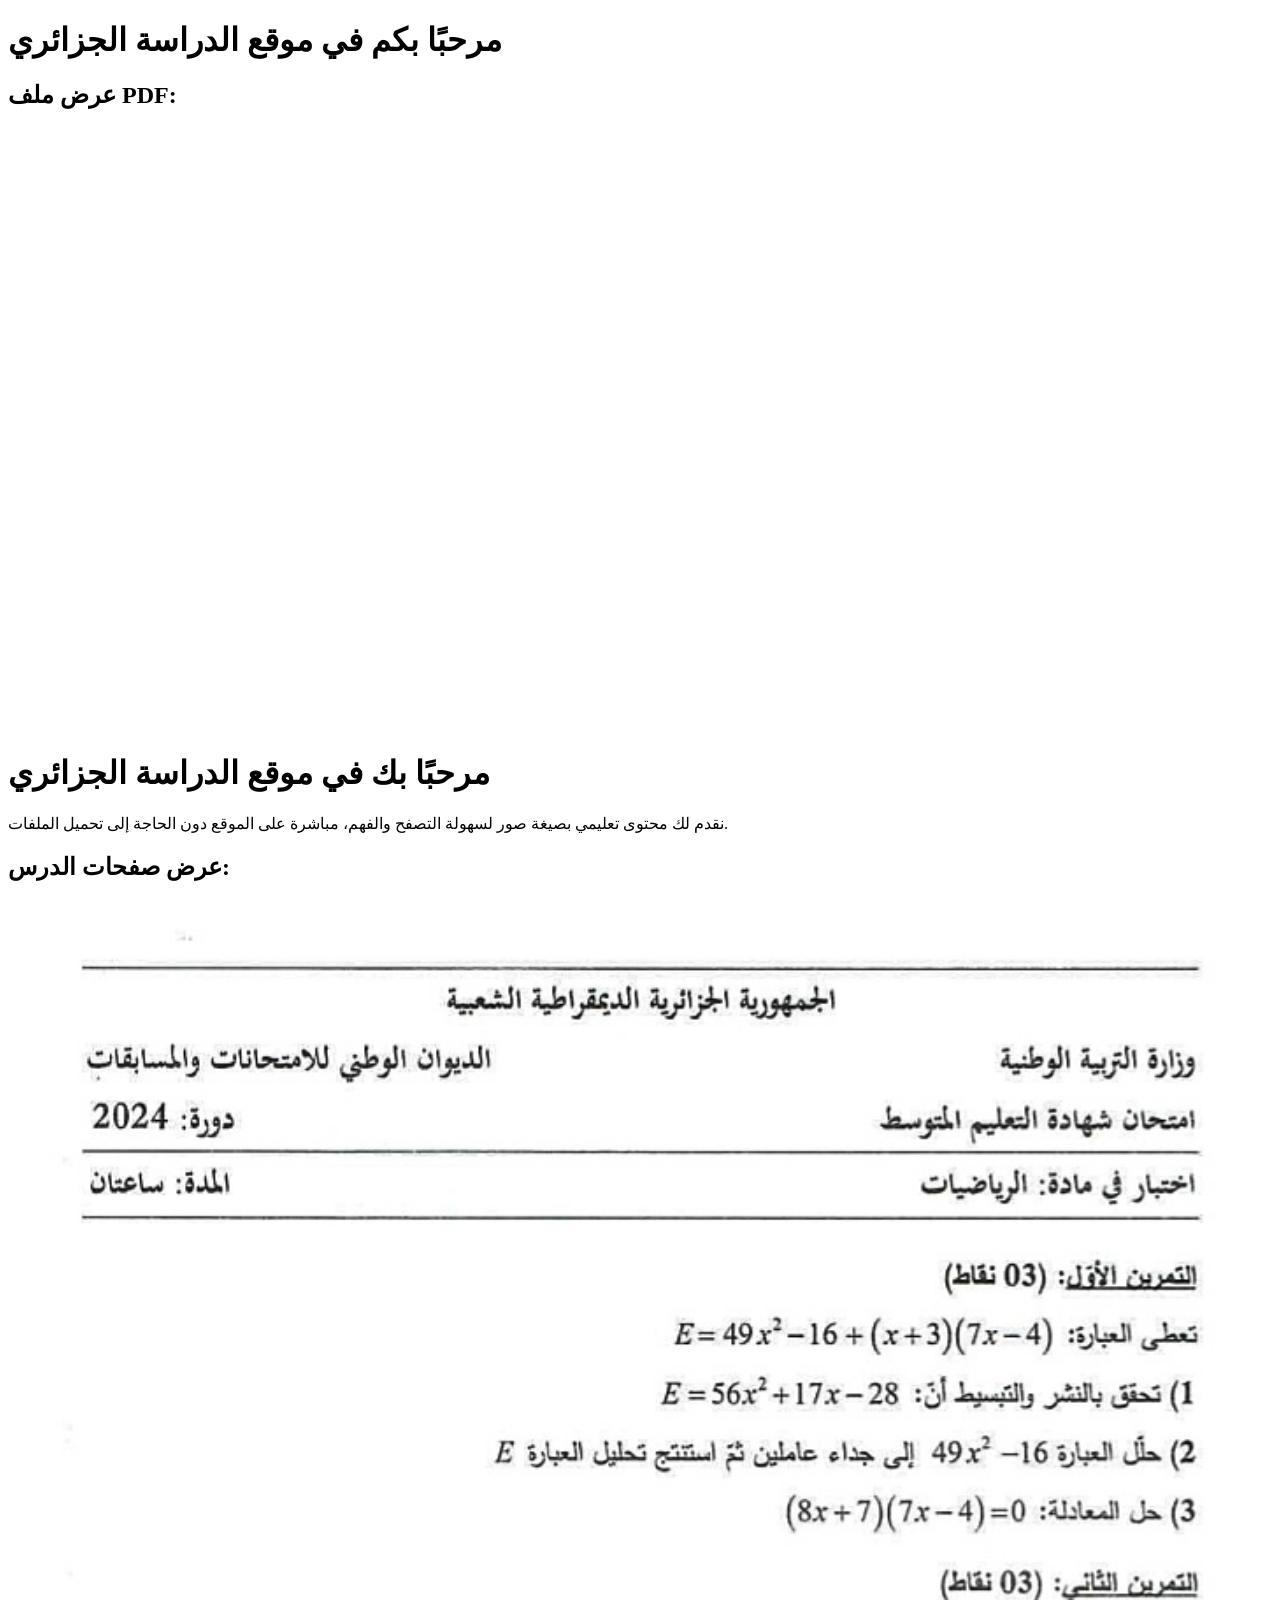
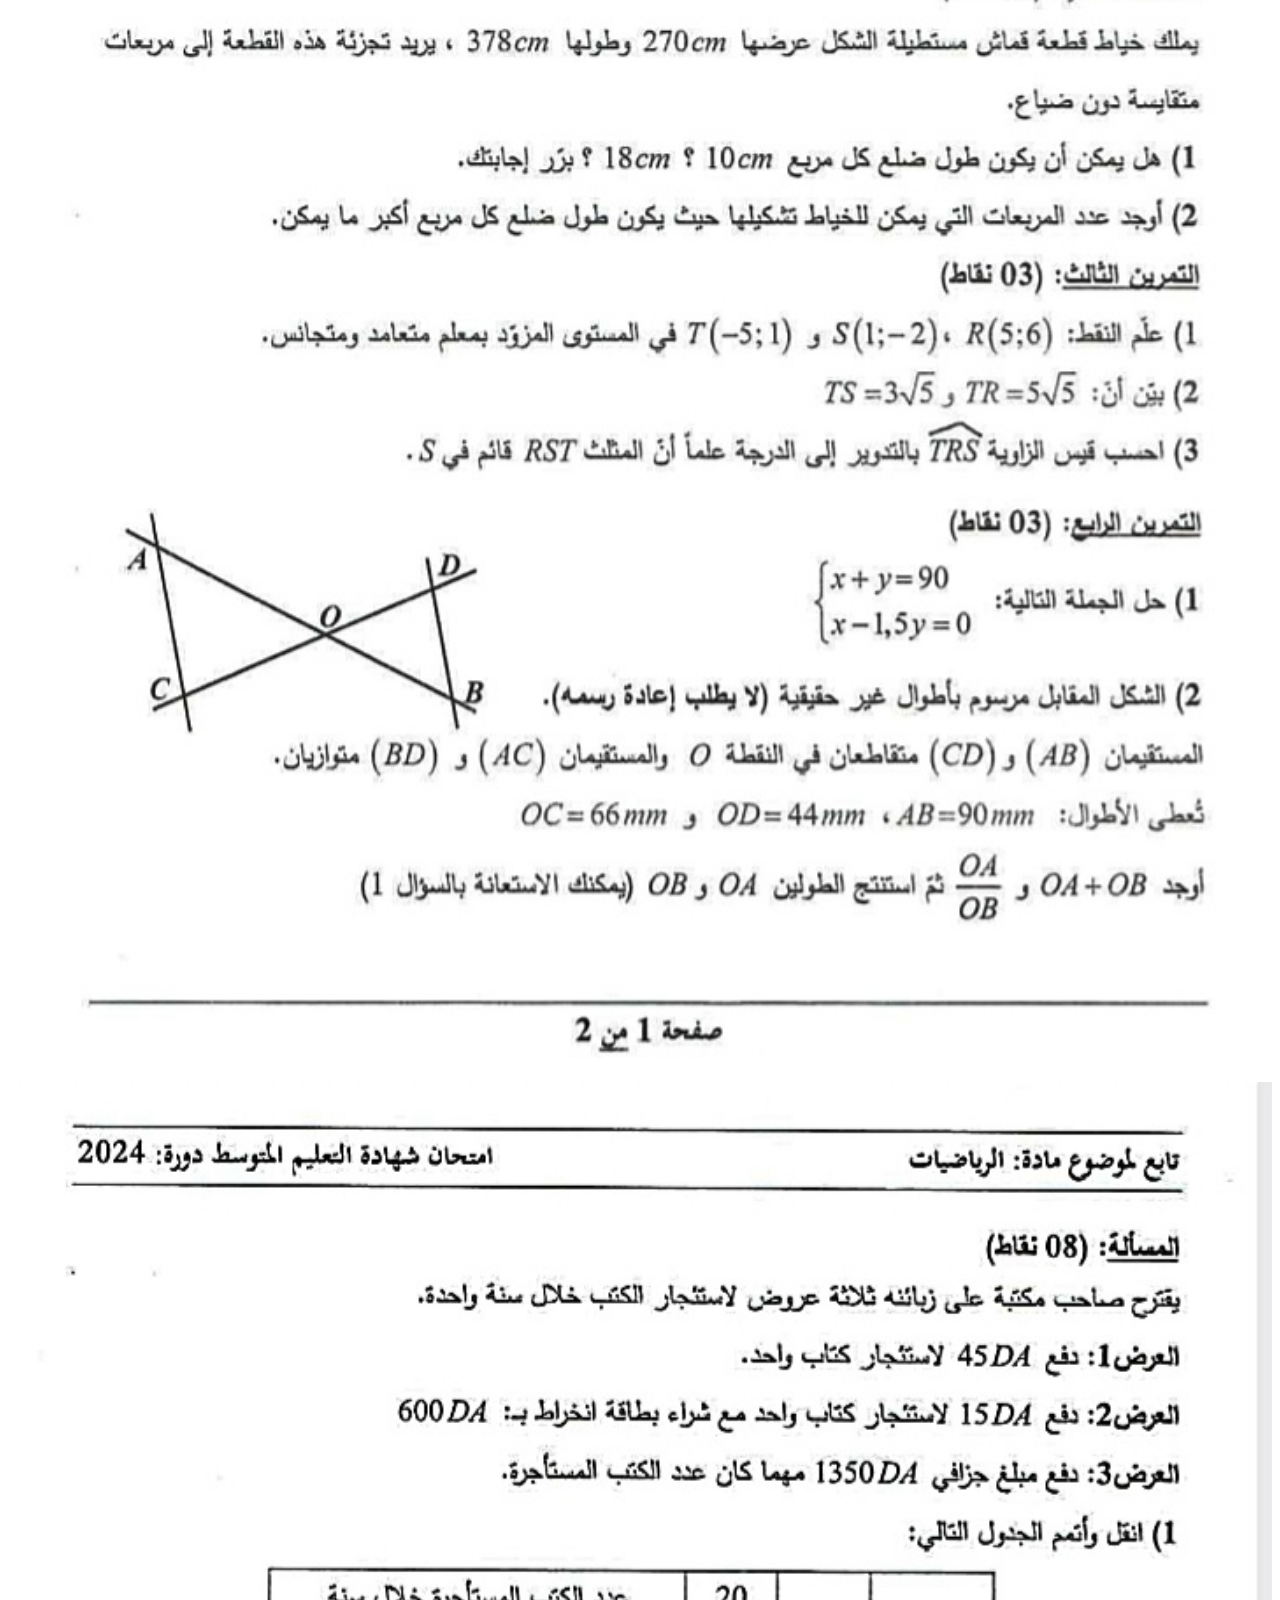
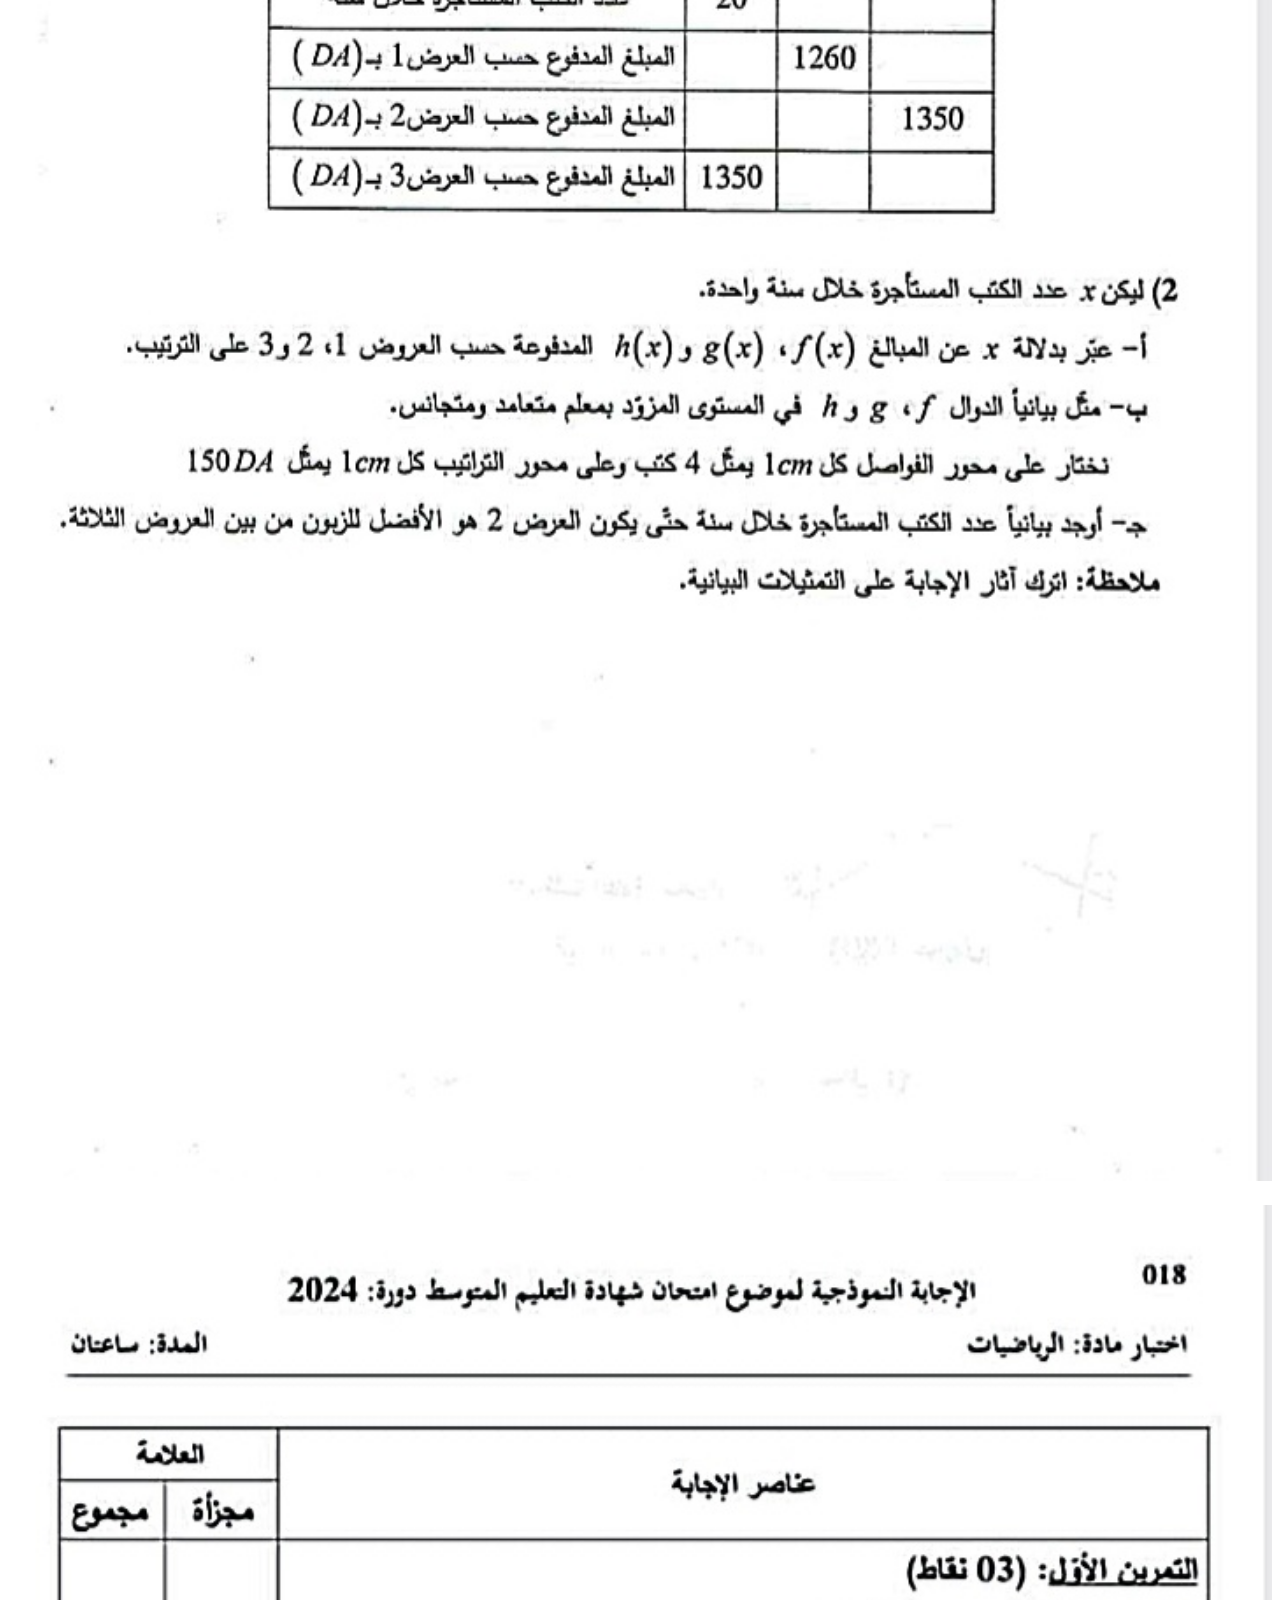
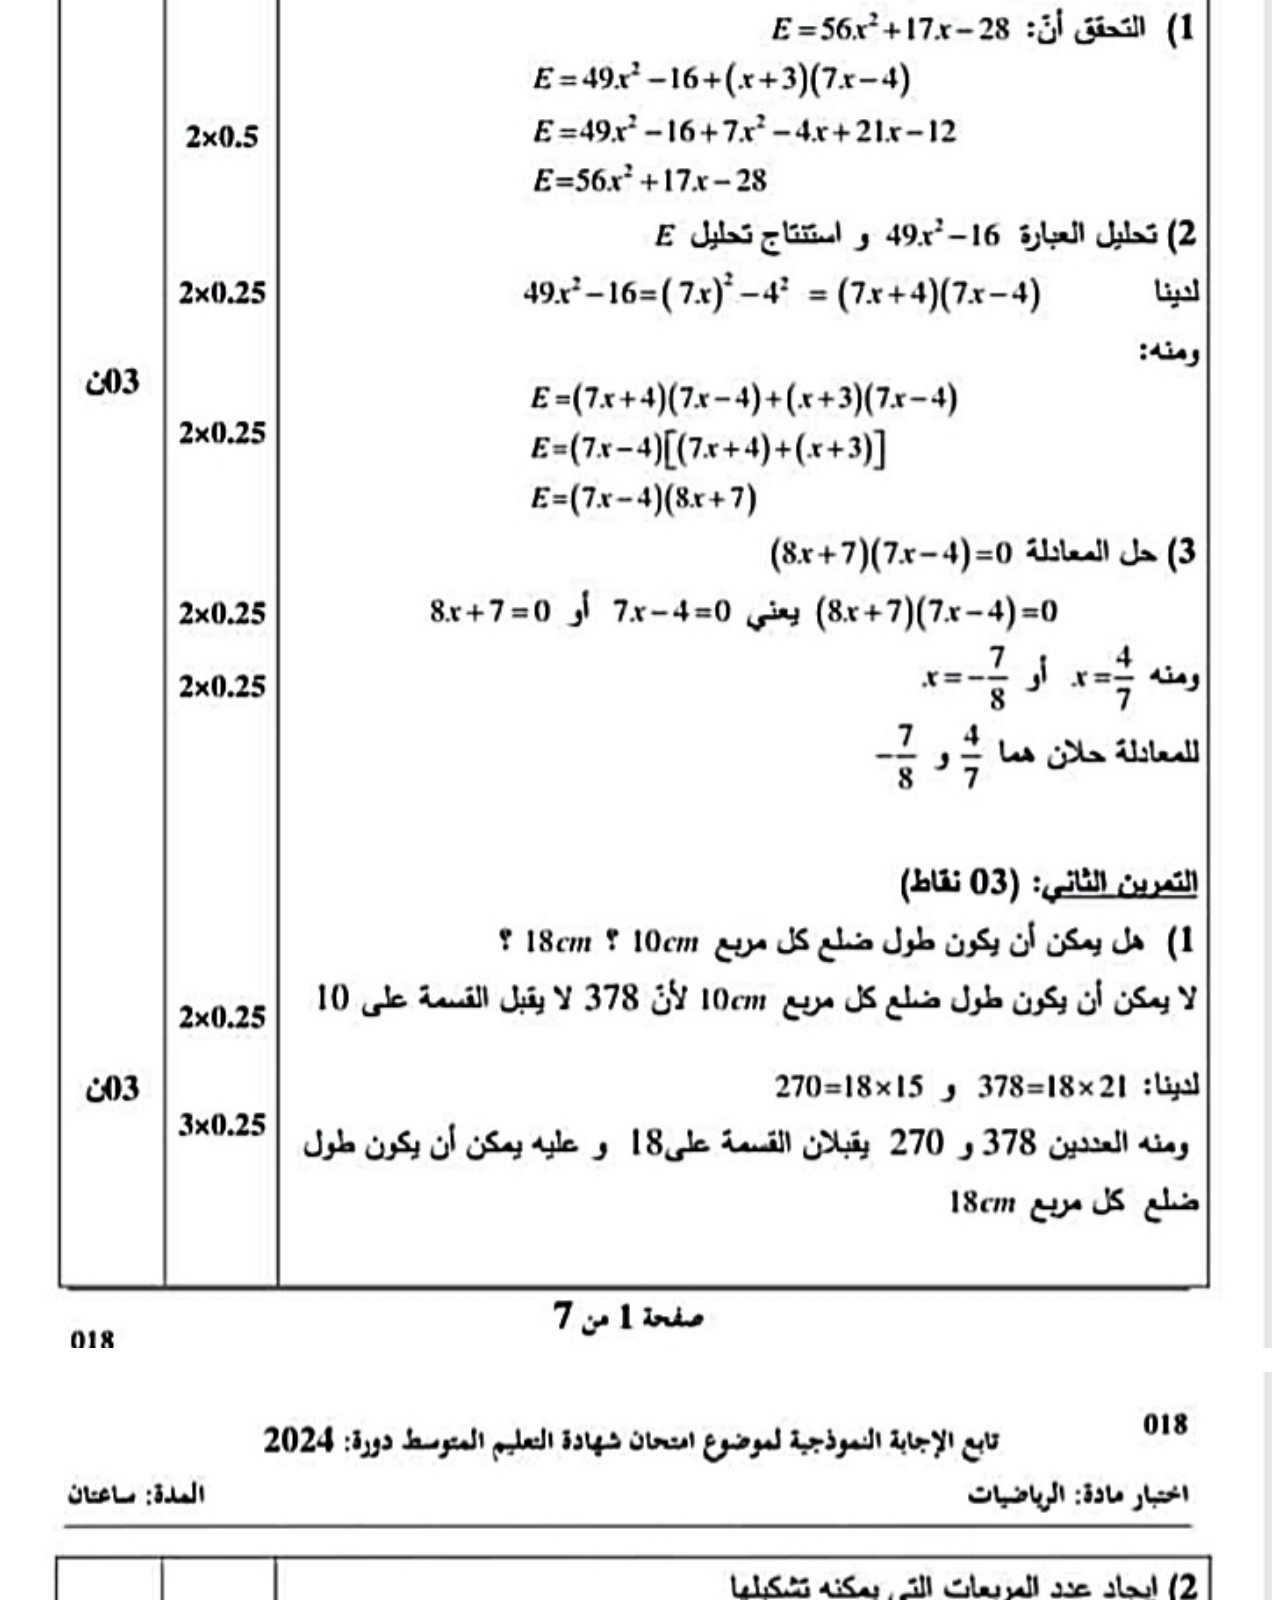
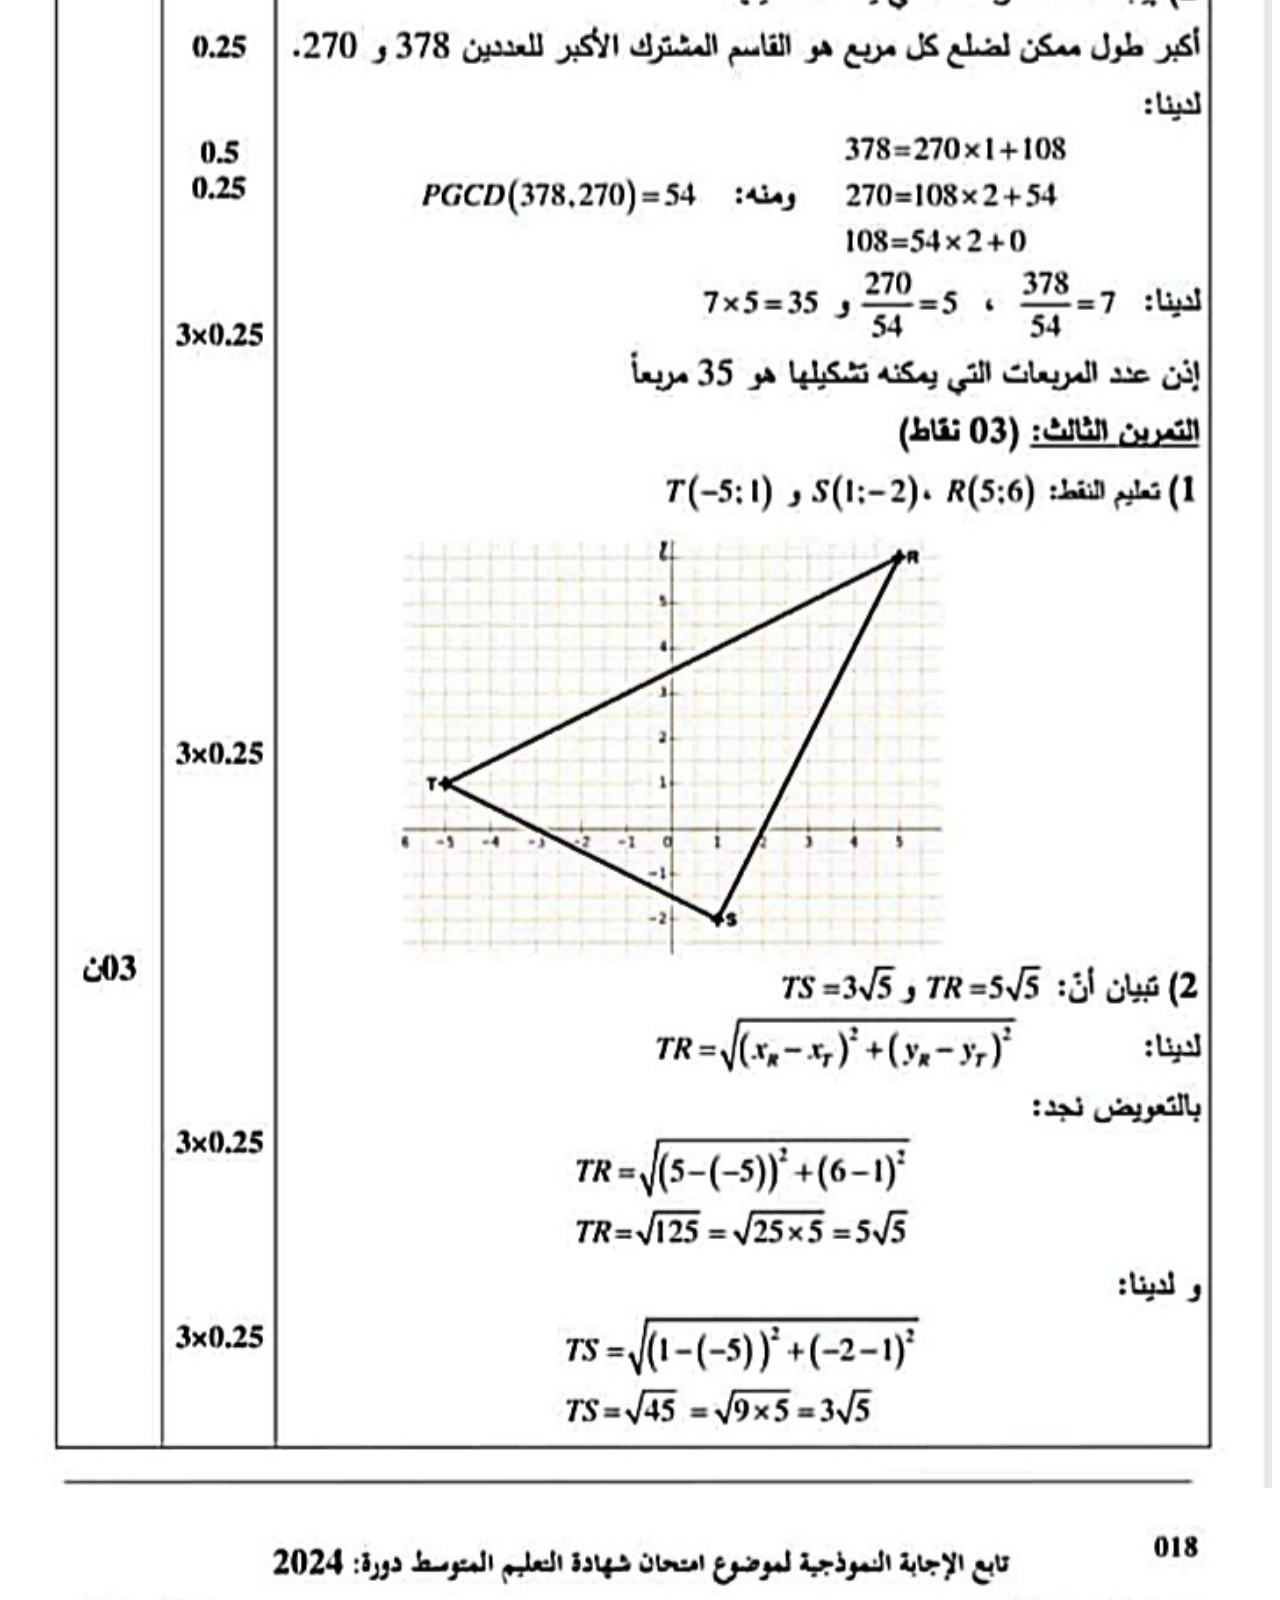
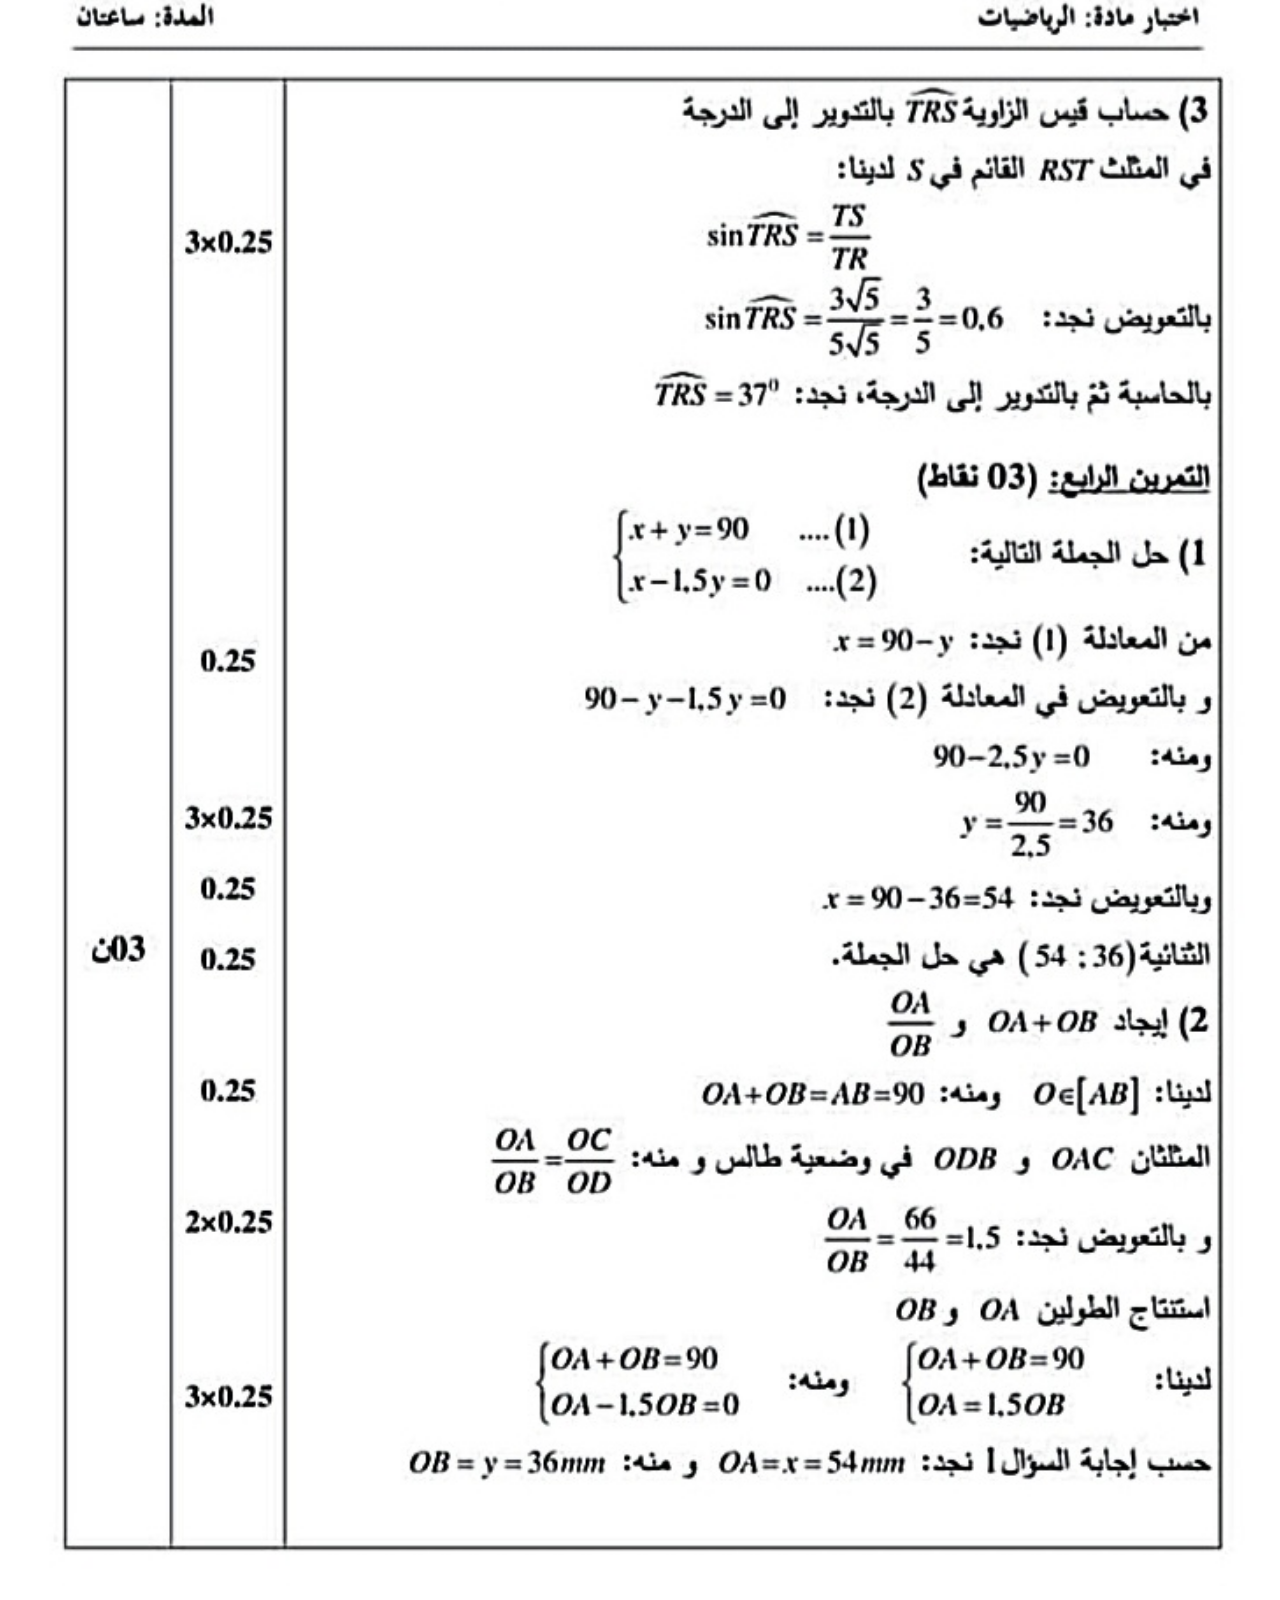
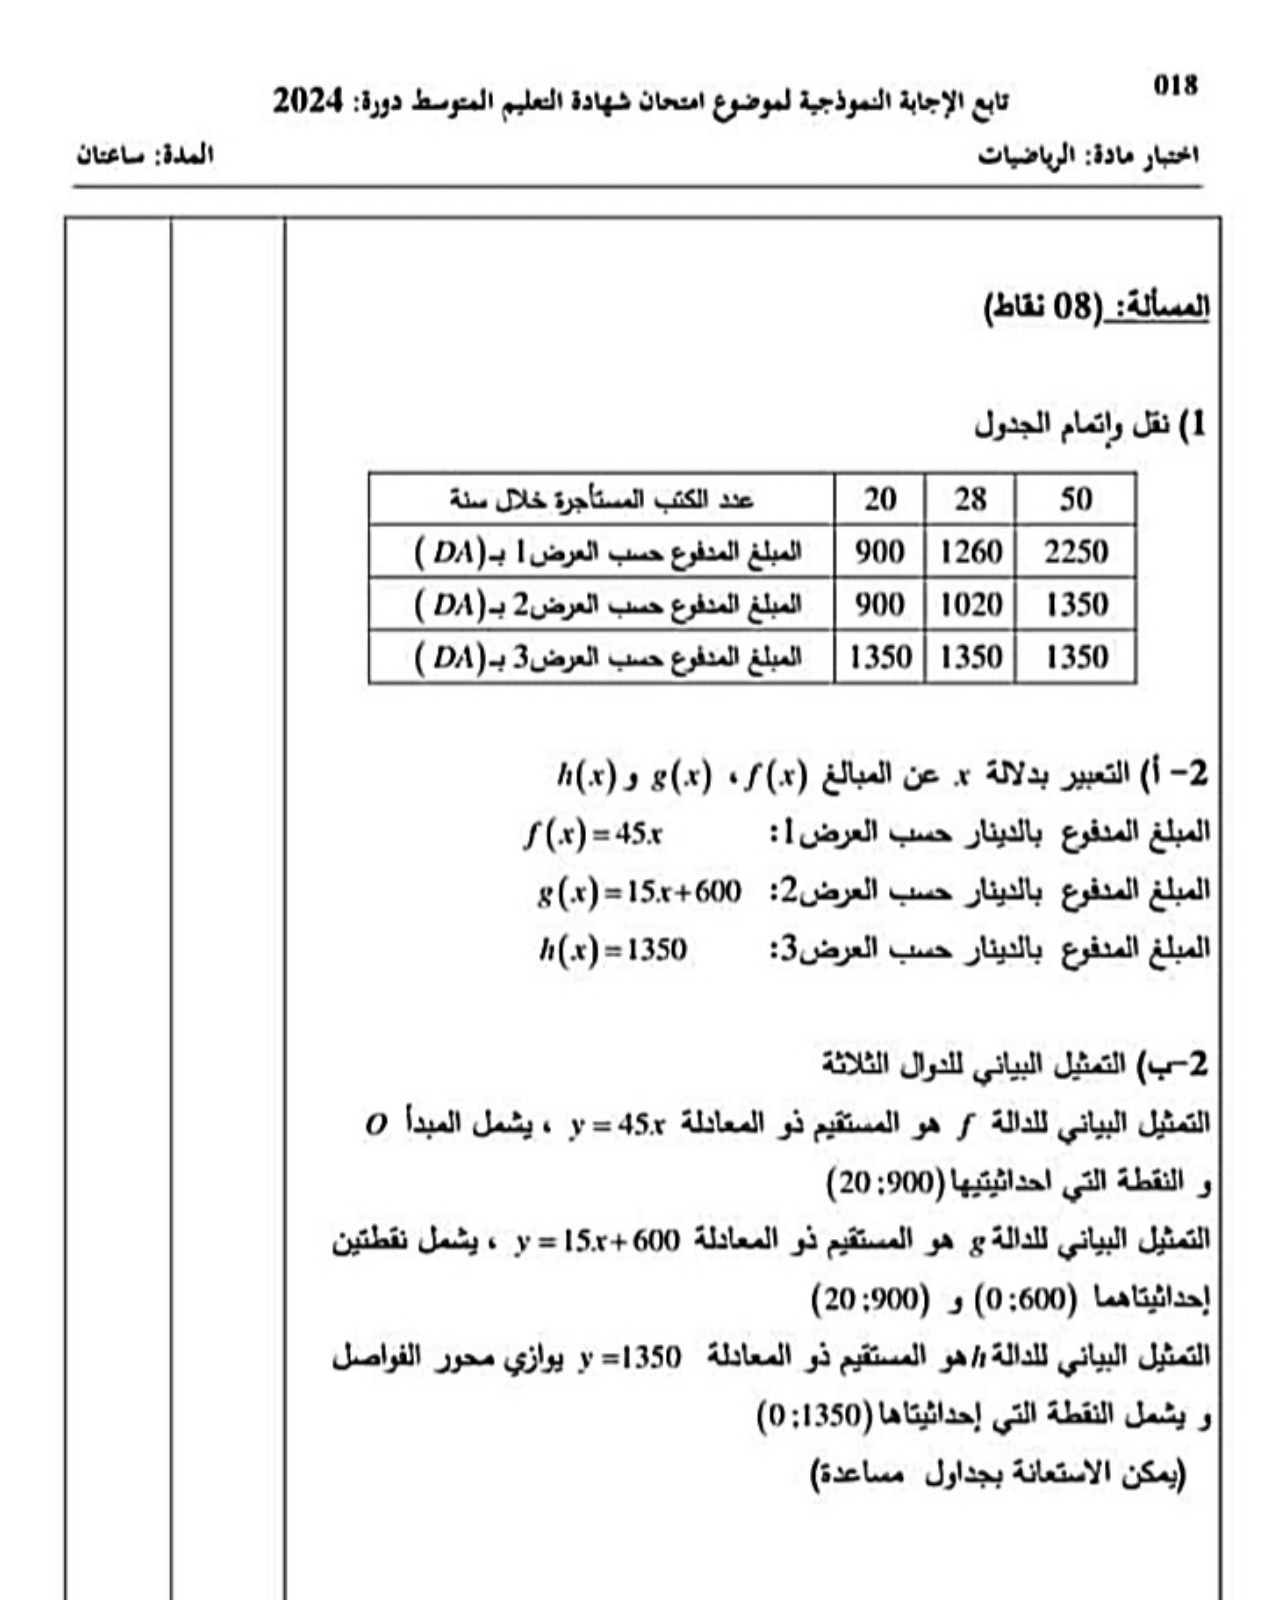
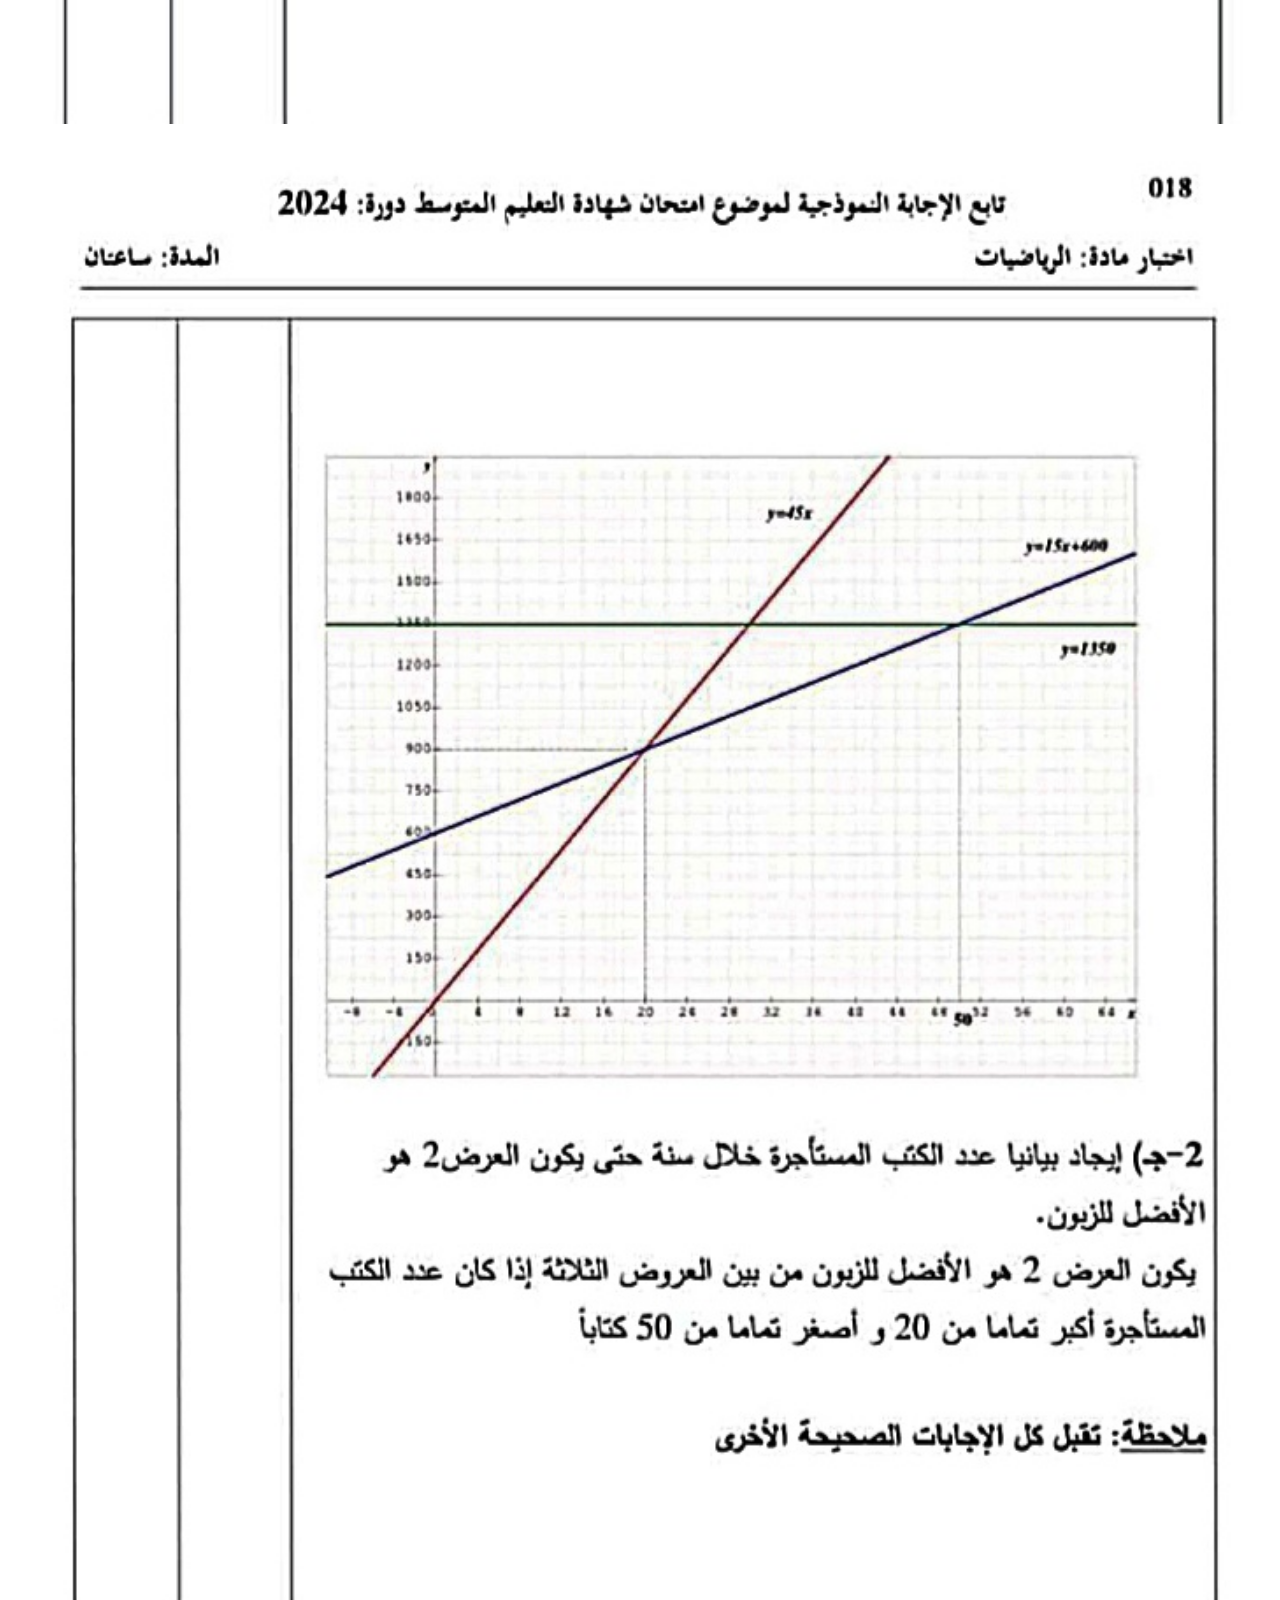
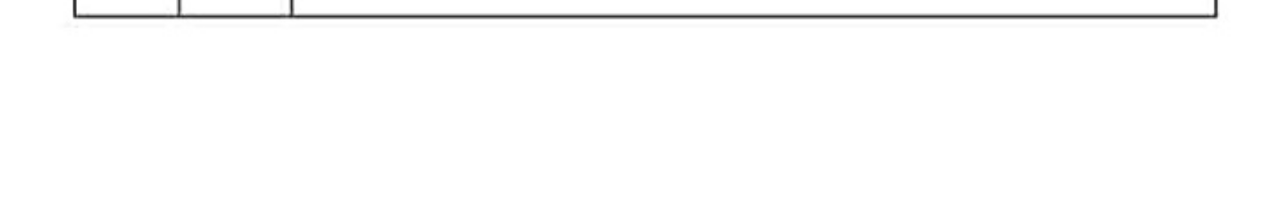
<file: index.html>
<!DOCTYPE html>
<html lang="ar">
<head>
  <meta charset="UTF-8">
  <title>موقع الدراسة الجزائري</title>
</head>
<body>
  <h1>مرحبًا بكم في موقع الدراسة الجزائري</h1>

  <h2>عرض ملف PDF:</h2>
  <iframe src="bem.pdf" width="100%" height="600px" style="border:none;"></iframe>

</body>
</html>
<!DOCTYPE html>
<html lang="ar">
<head>
  <meta charset="UTF-8">
  <title>موقع الدراسة الجزائري</title>

  <!-- تحسينات لمحركات البحث -->
  <meta name="robots" content="index, follow">
  <meta name="description" content="موقع الدراسة الجزائري يقدم دروسًا تعليمية مصورة للطلاب الجزائريين بجودة عالية.">
  <meta name="keywords" content="موقع الدراسة الجزائري, دروس, تعليم, تعليم جزائري, PDF, صور تعليمية">
  <meta name="viewport" content="width=device-width, initial-scale=1.0">

</head>
<body>

  <h1>مرحبًا بك في موقع الدراسة الجزائري</h1>

  <p>نقدم لك محتوى تعليمي بصيغة صور لسهولة التصفح والفهم، مباشرة على الموقع دون الحاجة إلى تحميل الملفات.</p>

  <h2>عرض صفحات الدرس:</h2>

  <img src="page1.jpg" alt="صفحة 1" style="width:100%; margin-bottom: 20px;">
  <img src="page2.jpg" alt="صفحة 2" style="width:100%; margin-bottom: 20px;">
  <img src="page3.jpg" alt="صفحة 3" style="width:100%; margin-bottom: 20px;">
  <img src="page4.jpg" alt="صفحة 4" style="width:100%; margin-bottom: 20px;">
  <img src="page5.jpg" alt="صفحة 5" style="width:100%; margin-bottom: 20px;">
  <img src="page6.jpg" alt="صفحة 6" style="width:100%; margin-bottom: 20px;">
  <img src="page7.jpg" alt="صفحة 7" style="width:100%; margin-bottom: 20px;">
  <img src="page8.jpg" alt="صف
</file>
